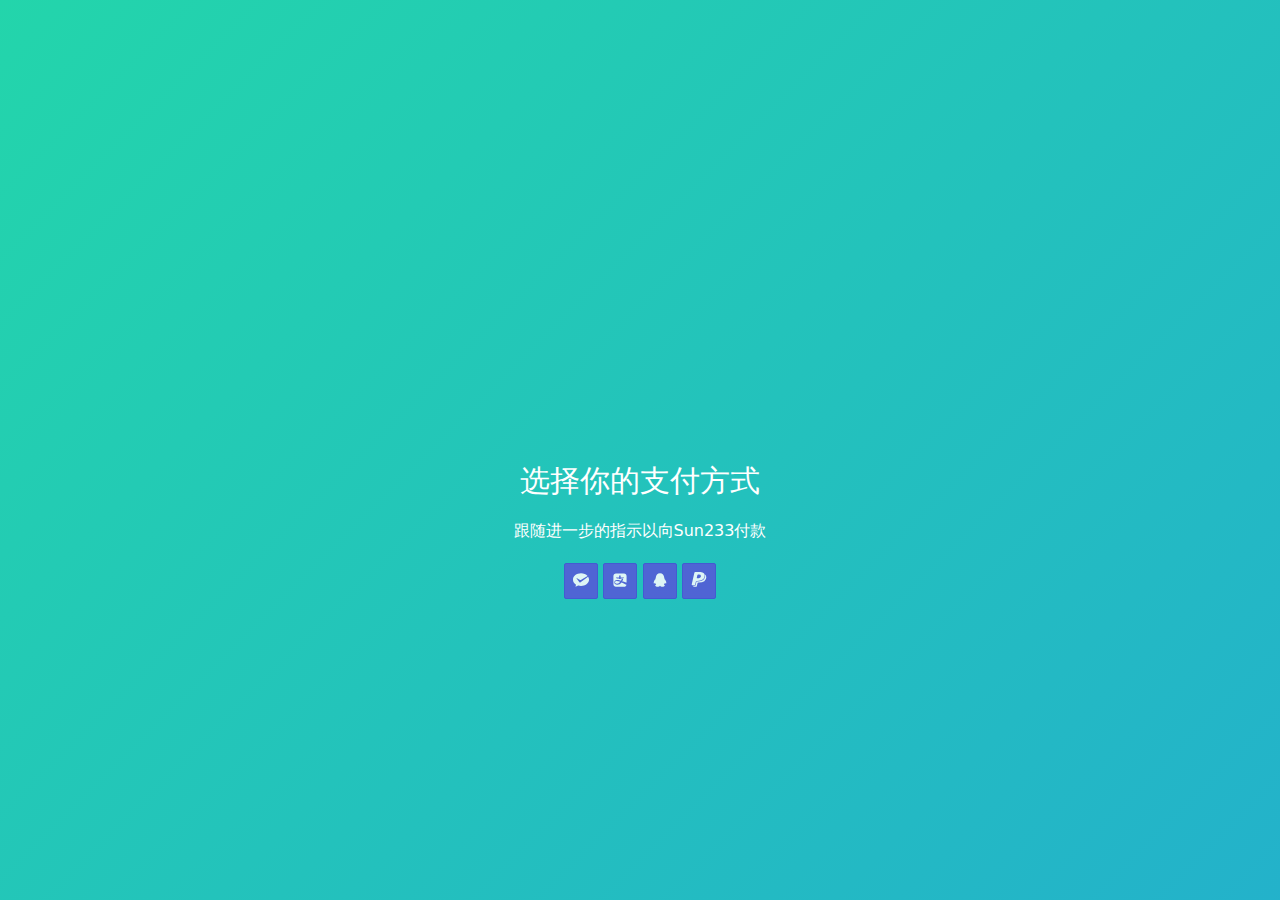
<file: index.html>
<!DOCTYPE html>
<html lang="zh">
<head>
<title>PAY ME.</title>
<meta charset="utf-8">
<meta name="author" content="Huangxin, LF112" />
<meta name="viewport" content="initial-scale=1.0, maximum-scale=1.0, user-scalable=no" />
<meta http-equiv="Content-Security-Policy" content="upgrade-insecure-requests">
<meta name="Keywords" content="Merger,open source,hxco,hifocus,merge qrcode,qrcode" />
<meta name="Description" content="Merger is the most simple way to merge your qrcode together." />
<link rel="shortcut icon" type="image/x-icon" href="http://cdn.reoe.ren/favicon.ico">



<link rel="stylesheet" href="style.min.css">
</head>
<body>
<script>
         // Config Part - Please follow the instruction.
         // Replace with your own qrcode (or paypal) links.
         // If you don't have a Paypal account, or don't want to use it here, comment out (or just delete) the `var paypal = "xxx" part` ↓.
 
         var wechat = "wxp://f2f0EjXMD_oPWqqcTDeZfwXkGdf3nt3OS2B5";
         var alipay = "https://qr.alipay.com/tsx13386pf04g4s8gxtao50";
         var tenpay = "https://i.qianbao.qq.com/wallet/sqrcode.htm?m=tenpay&f=wallet&a=1&ac=CAEQ0bnP_AIYheLl8wU%3D_xxx_sign&u=798219473&n=Mokke";
         var paypal = "http://u1sy.cn/";
 
         // Replace with your id and profile photo link ↓.
         var myname = "Sun233";
         var profile ="http://cdn.reoe.ren/QQ93034622.jpg";
 
         // Replace the title and subtitle if preferred (not required) ↓.
         var title = "选择你的支付方式";
         var subtitle = "跟随进一步的指示以向" + myname + "付款";
 
         // See if you would like to enable debug mode (as console.log). If debug mode is disabled, the console will be cleared.
         // To disable it, comment out (or just delete) the `var debugmode = "xxx" part` ↓.
         var debugmode = "true";
         // QQ Mobile wouldn't decode qrcode from `data:image`, so for qq mobile only speical qrcode that generate from qrcode api is required.
         var qrcodeapi = "https://www.zhihu.com/qrcode?url=";
         // var qrcodeapi = "https://chart.googleapis.com/chart?chs=500x500&cht=qr&chld=L|1&choe=UTF-8&chl="; // Inaccessible in China. Backup use only.

     </script>
<div class="main" id="h">
<i id="i"></i>
<h2 id="name"></h2>
<p id="description" style="font-weight: lighter"></p>

<div id="pending">
<p id="depends" class="middlebtn">
<a href="#showqrcode" class="btn btn-primary" onclick="openwechat()" id="toclick"><svg class="icon" aria-hidden="true"><use xlink:href="#icon-weixinzhifu"></use></svg></a>
<a href="#showqrcode" class="btn btn-primary" onclick="openalipay()"><svg class="icon" aria-hidden="true"><use xlink:href="#icon-iconfontrectangle390"></use></svg></a>
 <a href="#showqrcode" class="btn btn-primary" onclick="opentenpay()"><svg class="icon" aria-hidden="true"><use xlink:href="#icon-QQ"></use></svg></a>
<button class="btn btn-primary" id="paypalbtn" onclick="openbox()"><svg class="icon" aria-hidden="true"><use xlink:href="#icon-paypal"></use></svg></button>
</p>
</div>


<div class="modal" id="showqrcode">
<div class="modal-container" role="document">
<div class="modal-header" id="btncontainer">
<a href="#" class="btn btn-clear float-right" id="qrcodeclose" aria-label="Close"></a>
<div id="titleinfo" class="modal-title h5" style="text-align: center"></div>
</div>
<div class="modal-body">
<div class="content" id="qrcontainer">
<div id="currentqrcode" class="img smaller"></div> 
<img id="tenpayonly" class="img smaller"> 
</div>
</div>
</div>
</div>

 

<script src="font_974919_xgtacm93vxp.min.js"></script>


</body>
</html>
</file>
<file: style.min.css>
/**
 * Combined by jsDelivr.
 * Do NOT use SRI with dynamically generated files! More information: https://www.jsdelivr.com/using-sri-with-dynamic-files
 */
/*! Spectre.css v0.5.7 | MIT License | github.com/picturepan2/spectre */html{font-family:sans-serif;-webkit-text-size-adjust:100%;-ms-text-size-adjust:100%}body{margin:0}article,aside,footer,header,nav,section{display:block}h1{font-size:2em;margin:.67em 0}figcaption,figure,main{display:block}hr{box-sizing:content-box;height:0;overflow:visible}a{background-color:transparent;-webkit-text-decoration-skip:objects}a:active,a:hover{outline-width:0}address{font-style:normal}b,strong{font-weight:inherit}b,strong{font-weight:bolder}code,kbd,pre,samp{font-family:"SF Mono","Segoe UI Mono","Roboto Mono",Menlo,Courier,monospace;font-size:1em}dfn{font-style:italic}small{font-size:80%;font-weight:400}sub,sup{font-size:75%;line-height:0;position:relative;vertical-align:baseline}sub{bottom:-.25em}sup{top:-.5em}audio,video{display:inline-block}audio:not([controls]){display:none;height:0}img{border-style:none}svg:not(:root){overflow:hidden}button,input,optgroup,select,textarea{font-family:inherit;font-size:inherit;line-height:inherit;margin:0}button,input{overflow:visible}button,select{text-transform:none}[type=reset],[type=submit],button,html [type=button]{-webkit-appearance:button}[type=button]::-moz-focus-inner,[type=reset]::-moz-focus-inner,[type=submit]::-moz-focus-inner,button::-moz-focus-inner{border-style:none;padding:0}fieldset{border:0;margin:0;padding:0}legend{box-sizing:border-box;color:inherit;display:table;max-width:100%;padding:0;white-space:normal}progress{display:inline-block;vertical-align:baseline}textarea{overflow:auto}[type=checkbox],[type=radio]{box-sizing:border-box;padding:0}[type=number]::-webkit-inner-spin-button,[type=number]::-webkit-outer-spin-button{height:auto}[type=search]{-webkit-appearance:textfield;outline-offset:-2px}[type=search]::-webkit-search-cancel-button,[type=search]::-webkit-search-decoration{-webkit-appearance:none}::-webkit-file-upload-button{-webkit-appearance:button;font:inherit}details,menu{display:block}summary{display:list-item;outline:0}canvas{display:inline-block}template{display:none}[hidden]{display:none}*,::after,::before{box-sizing:inherit}html{box-sizing:border-box;font-size:20px;line-height:1.5;-webkit-tap-highlight-color:transparent}body{background:#fff;color:#3b4351;font-family:-apple-system,system-ui,BlinkMacSystemFont,"Segoe UI",Roboto,"Helvetica Neue",sans-serif;font-size:.8rem;overflow-x:hidden;text-rendering:optimizeLegibility}a{color:#5755d9;outline:0;text-decoration:none}a:focus{box-shadow:0 0 0 .1rem rgba(87,85,217,.2)}a.active,a:active,a:focus,a:hover{color:#302ecd;text-decoration:underline}a:visited{color:#807fe2}h1,h2,h3,h4,h5,h6{color:inherit;font-weight:500;line-height:1.2;margin-bottom:.5em;margin-top:0}.h1,.h2,.h3,.h4,.h5,.h6{font-weight:500}.h1,h1{font-size:2rem}.h2,h2{font-size:1.6rem}.h3,h3{font-size:1.4rem}.h4,h4{font-size:1.2rem}.h5,h5{font-size:1rem}.h6,h6{font-size:.8rem}p{margin:0 0 1.2rem}a,ins,u{-webkit-text-decoration-skip:ink edges;text-decoration-skip:ink edges}abbr[title]{border-bottom:.05rem dotted;cursor:help;text-decoration:none}kbd{background:#303742;border-radius:.1rem;color:#fff;font-size:.7rem;line-height:1.2;padding:.1rem .2rem}mark{background:#ffe9b3;border-bottom:.05rem solid #ffd367;border-radius:.1rem;color:#3b4351;padding:.05rem .1rem 0}blockquote{border-left:.1rem solid #dadee4;margin-left:0;padding:.4rem .8rem}blockquote p:last-child{margin-bottom:0}ol,ul{margin:.8rem 0 .8rem .8rem;padding:0}ol ol,ol ul,ul ol,ul ul{margin:.8rem 0 .8rem .8rem}ol li,ul li{margin-top:.4rem}ul{list-style:disc inside}ul ul{list-style-type:circle}ol{list-style:decimal inside}ol ol{list-style-type:lower-alpha}dl dt{font-weight:700}dl dd{margin:.4rem 0 .8rem 0}.lang-zh,.lang-zh-hans,html:lang(zh),html:lang(zh-Hans){font-family:-apple-system,system-ui,BlinkMacSystemFont,"Segoe UI",Roboto,"PingFang SC","Hiragino Sans GB","Microsoft YaHei","Helvetica Neue",sans-serif}.lang-zh-hant,html:lang(zh-Hant){font-family:-apple-system,system-ui,BlinkMacSystemFont,"Segoe UI",Roboto,"PingFang TC","Hiragino Sans CNS","Microsoft JhengHei","Helvetica Neue",sans-serif}.lang-ja,html:lang(ja){font-family:-apple-system,system-ui,BlinkMacSystemFont,"Segoe UI",Roboto,"Hiragino Sans","Hiragino Kaku Gothic Pro","Yu Gothic",YuGothic,Meiryo,"Helvetica Neue",sans-serif}.lang-ko,html:lang(ko){font-family:-apple-system,system-ui,BlinkMacSystemFont,"Segoe UI",Roboto,"Malgun Gothic","Helvetica Neue",sans-serif}.lang-cjk ins,.lang-cjk u,:lang(ja) ins,:lang(ja) u,:lang(zh) ins,:lang(zh) u{border-bottom:.05rem solid;text-decoration:none}.lang-cjk del+del,.lang-cjk del+s,.lang-cjk ins+ins,.lang-cjk ins+u,.lang-cjk s+del,.lang-cjk s+s,.lang-cjk u+ins,.lang-cjk u+u,:lang(ja) del+del,:lang(ja) del+s,:lang(ja) ins+ins,:lang(ja) ins+u,:lang(ja) s+del,:lang(ja) s+s,:lang(ja) u+ins,:lang(ja) u+u,:lang(zh) del+del,:lang(zh) del+s,:lang(zh) ins+ins,:lang(zh) ins+u,:lang(zh) s+del,:lang(zh) s+s,:lang(zh) u+ins,:lang(zh) u+u{margin-left:.125em}.table{border-collapse:collapse;border-spacing:0;text-align:left;width:100%}.table.table-striped tbody tr:nth-of-type(odd){background:#f7f8f9}.table tbody tr.active,.table.table-striped tbody tr.active{background:#eef0f3}.table.table-hover tbody tr:hover{background:#eef0f3}.table.table-scroll{display:block;overflow-x:auto;padding-bottom:.75rem;white-space:nowrap}.table td,.table th{border-bottom:.05rem solid #dadee4;padding:.6rem .4rem}.table th{border-bottom-width:.1rem}.btn{-webkit-appearance:none;-moz-appearance:none;appearance:none;background:#fff;border:.05rem solid #5755d9;border-radius:.1rem;color:#5755d9;cursor:pointer;display:inline-block;font-size:.8rem;height:1.8rem;line-height:1.2rem;outline:0;padding:.25rem .4rem;text-align:center;text-decoration:none;transition:background .2s,border .2s,box-shadow .2s,color .2s;-webkit-user-select:none;-moz-user-select:none;-ms-user-select:none;user-select:none;vertical-align:middle;white-space:nowrap}.btn:focus{box-shadow:0 0 0 .1rem rgba(87,85,217,.2)}.btn:focus,.btn:hover{background:#f1f1fc;border-color:#4b48d6;text-decoration:none}.btn.active,.btn:active{background:#4b48d6;border-color:#3634d2;color:#fff;text-decoration:none}.btn.active.loading::after,.btn:active.loading::after{border-bottom-color:#fff;border-left-color:#fff}.btn.disabled,.btn:disabled,.btn[disabled]{cursor:default;opacity:.5;pointer-events:none}.btn.btn-primary{background:#5755d9;border-color:#4b48d6;color:#fff}.btn.btn-primary:focus,.btn.btn-primary:hover{background:#4240d4;border-color:#3634d2;color:#fff}.btn.btn-primary.active,.btn.btn-primary:active{background:#3a38d2;border-color:#302ecd;color:#fff}.btn.btn-primary.loading::after{border-bottom-color:#fff;border-left-color:#fff}.btn.btn-success{background:#32b643;border-color:#2faa3f;color:#fff}.btn.btn-success:focus{box-shadow:0 0 0 .1rem rgba(50,182,67,.2)}.btn.btn-success:focus,.btn.btn-success:hover{background:#30ae40;border-color:#2da23c;color:#fff}.btn.btn-success.active,.btn.btn-success:active{background:#2a9a39;border-color:#278e34;color:#fff}.btn.btn-success.loading::after{border-bottom-color:#fff;border-left-color:#fff}.btn.btn-error{background:#e85600;border-color:#d95000;color:#fff}.btn.btn-error:focus{box-shadow:0 0 0 .1rem rgba(232,86,0,.2)}.btn.btn-error:focus,.btn.btn-error:hover{background:#de5200;border-color:#cf4d00;color:#fff}.btn.btn-error.active,.btn.btn-error:active{background:#c44900;border-color:#b54300;color:#fff}.btn.btn-error.loading::after{border-bottom-color:#fff;border-left-color:#fff}.btn.btn-link{background:0 0;border-color:transparent;color:#5755d9}.btn.btn-link.active,.btn.btn-link:active,.btn.btn-link:focus,.btn.btn-link:hover{color:#302ecd}.btn.btn-sm{font-size:.7rem;height:1.4rem;padding:.05rem .3rem}.btn.btn-lg{font-size:.9rem;height:2rem;padding:.35rem .6rem}.btn.btn-block{display:block;width:100%}.btn.btn-action{padding-left:0;padding-right:0;width:1.8rem}.btn.btn-action.btn-sm{width:1.4rem}.btn.btn-action.btn-lg{width:2rem}.btn.btn-clear{background:0 0;border:0;color:currentColor;height:1rem;line-height:.8rem;margin-left:.2rem;margin-right:-2px;opacity:1;padding:.1rem;text-decoration:none;width:1rem}.btn.btn-clear:focus,.btn.btn-clear:hover{background:rgba(247,248,249,.5);opacity:.95}.btn.btn-clear::before{content:"\2715"}.btn-group{display:inline-flex;display:-ms-inline-flexbox;-ms-flex-wrap:wrap;flex-wrap:wrap}.btn-group .btn{-ms-flex:1 0 auto;flex:1 0 auto}.btn-group .btn:first-child:not(:last-child){border-bottom-right-radius:0;border-top-right-radius:0}.btn-group .btn:not(:first-child):not(:last-child){border-radius:0;margin-left:-.05rem}.btn-group .btn:last-child:not(:first-child){border-bottom-left-radius:0;border-top-left-radius:0;margin-left:-.05rem}.btn-group .btn.active,.btn-group .btn:active,.btn-group .btn:focus,.btn-group .btn:hover{z-index:1}.btn-group.btn-group-block{display:flex;display:-ms-flexbox}.btn-group.btn-group-block .btn{-ms-flex:1 0 0;flex:1 0 0}.form-group:not(:last-child){margin-bottom:.4rem}fieldset{margin-bottom:.8rem}legend{font-size:.9rem;font-weight:500;margin-bottom:.8rem}.form-label{display:block;line-height:1.2rem;padding:.3rem 0}.form-label.label-sm{font-size:.7rem;padding:.1rem 0}.form-label.label-lg{font-size:.9rem;padding:.4rem 0}.form-input{-webkit-appearance:none;-moz-appearance:none;appearance:none;background:#fff;background-image:none;border:.05rem solid #bcc3ce;border-radius:.1rem;color:#3b4351;display:block;font-size:.8rem;height:1.8rem;line-height:1.2rem;max-width:100%;outline:0;padding:.25rem .4rem;position:relative;transition:background .2s,border .2s,box-shadow .2s,color .2s;width:100%}.form-input:focus{border-color:#5755d9;box-shadow:0 0 0 .1rem rgba(87,85,217,.2)}.form-input::-webkit-input-placeholder{color:#bcc3ce}.form-input:-ms-input-placeholder{color:#bcc3ce}.form-input::-ms-input-placeholder{color:#bcc3ce}.form-input::placeholder{color:#bcc3ce}.form-input.input-sm{font-size:.7rem;height:1.4rem;padding:.05rem .3rem}.form-input.input-lg{font-size:.9rem;height:2rem;padding:.35rem .6rem}.form-input.input-inline{display:inline-block;vertical-align:middle;width:auto}.form-input[type=file]{height:auto}textarea.form-input,textarea.form-input.input-lg,textarea.form-input.input-sm{height:auto}.form-input-hint{color:#bcc3ce;font-size:.7rem;margin-top:.2rem}.has-success .form-input-hint,.is-success+.form-input-hint{color:#32b643}.has-error .form-input-hint,.is-error+.form-input-hint{color:#e85600}.form-select{-webkit-appearance:none;-moz-appearance:none;appearance:none;background:#fff;border:.05rem solid #bcc3ce;border-radius:.1rem;color:inherit;font-size:.8rem;height:1.8rem;line-height:1.2rem;outline:0;padding:.25rem .4rem;vertical-align:middle;width:100%}.form-select:focus{border-color:#5755d9;box-shadow:0 0 0 .1rem rgba(87,85,217,.2)}.form-select::-ms-expand{display:none}.form-select.select-sm{font-size:.7rem;height:1.4rem;padding:.05rem 1.1rem .05rem .3rem}.form-select.select-lg{font-size:.9rem;height:2rem;padding:.35rem 1.4rem .35rem .6rem}.form-select[multiple],.form-select[size]{height:auto;padding:.25rem .4rem}.form-select[multiple] option,.form-select[size] option{padding:.1rem .2rem}.form-select:not([multiple]):not([size]){background:#fff url("data:image/svg+xml;charset=utf8,%3Csvg%20xmlns='http://www.w3.org/2000/svg'%20viewBox='0%200%204%205'%3E%3Cpath%20fill='%23667189'%20d='M2%200L0%202h4zm0%205L0%203h4z'/%3E%3C/svg%3E") no-repeat right .35rem center/.4rem .5rem;padding-right:1.2rem}.has-icon-left,.has-icon-right{position:relative}.has-icon-left .form-icon,.has-icon-right .form-icon{height:.8rem;margin:0 .25rem;position:absolute;top:50%;transform:translateY(-50%);width:.8rem;z-index:2}.has-icon-left .form-icon{left:.05rem}.has-icon-left .form-input{padding-left:1.3rem}.has-icon-right .form-icon{right:.05rem}.has-icon-right .form-input{padding-right:1.3rem}.form-checkbox,.form-radio,.form-switch{display:block;line-height:1.2rem;margin:.2rem 0;min-height:1.2rem;padding:.1rem .4rem .1rem 1.2rem;position:relative}.form-checkbox input,.form-radio input,.form-switch input{clip:rect(0,0,0,0);height:1px;margin:-1px;overflow:hidden;position:absolute;width:1px}.form-checkbox input:focus+.form-icon,.form-radio input:focus+.form-icon,.form-switch input:focus+.form-icon{border-color:#5755d9;box-shadow:0 0 0 .1rem rgba(87,85,217,.2)}.form-checkbox input:checked+.form-icon,.form-radio input:checked+.form-icon,.form-switch input:checked+.form-icon{background:#5755d9;border-color:#5755d9}.form-checkbox .form-icon,.form-radio .form-icon,.form-switch .form-icon{border:.05rem solid #bcc3ce;cursor:pointer;display:inline-block;position:absolute;transition:background .2s,border .2s,box-shadow .2s,color .2s}.form-checkbox.input-sm,.form-radio.input-sm,.form-switch.input-sm{font-size:.7rem;margin:0}.form-checkbox.input-lg,.form-radio.input-lg,.form-switch.input-lg{font-size:.9rem;margin:.3rem 0}.form-checkbox .form-icon,.form-radio .form-icon{background:#fff;height:.8rem;left:0;top:.3rem;width:.8rem}.form-checkbox input:active+.form-icon,.form-radio input:active+.form-icon{background:#eef0f3}.form-checkbox .form-icon{border-radius:.1rem}.form-checkbox input:checked+.form-icon::before{background-clip:padding-box;border:.1rem solid #fff;border-left-width:0;border-top-width:0;content:"";height:9px;left:50%;margin-left:-3px;margin-top:-6px;position:absolute;top:50%;transform:rotate(45deg);width:6px}.form-checkbox input:indeterminate+.form-icon{background:#5755d9;border-color:#5755d9}.form-checkbox input:indeterminate+.form-icon::before{background:#fff;content:"";height:2px;left:50%;margin-left:-5px;margin-top:-1px;position:absolute;top:50%;width:10px}.form-radio .form-icon{border-radius:50%}.form-radio input:checked+.form-icon::before{background:#fff;border-radius:50%;content:"";height:6px;left:50%;position:absolute;top:50%;transform:translate(-50%,-50%);width:6px}.form-switch{padding-left:2rem}.form-switch .form-icon{background:#bcc3ce;background-clip:padding-box;border-radius:.45rem;height:.9rem;left:0;top:.25rem;width:1.6rem}.form-switch .form-icon::before{background:#fff;border-radius:50%;content:"";display:block;height:.8rem;left:0;position:absolute;top:0;transition:background .2s,border .2s,box-shadow .2s,color .2s,left .2s;width:.8rem}.form-switch input:checked+.form-icon::before{left:14px}.form-switch input:active+.form-icon::before{background:#f7f8f9}.input-group{display:flex;display:-ms-flexbox}.input-group .input-group-addon{background:#f7f8f9;border:.05rem solid #bcc3ce;border-radius:.1rem;line-height:1.2rem;padding:.25rem .4rem;white-space:nowrap}.input-group .input-group-addon.addon-sm{font-size:.7rem;padding:.05rem .3rem}.input-group .input-group-addon.addon-lg{font-size:.9rem;padding:.35rem .6rem}.input-group .form-input,.input-group .form-select{-ms-flex:1 1 auto;flex:1 1 auto;width:1%}.input-group .input-group-btn{z-index:1}.input-group .form-input:first-child:not(:last-child),.input-group .form-select:first-child:not(:last-child),.input-group .input-group-addon:first-child:not(:last-child),.input-group .input-group-btn:first-child:not(:last-child){border-bottom-right-radius:0;border-top-right-radius:0}.input-group .form-input:not(:first-child):not(:last-child),.input-group .form-select:not(:first-child):not(:last-child),.input-group .input-group-addon:not(:first-child):not(:last-child),.input-group .input-group-btn:not(:first-child):not(:last-child){border-radius:0;margin-left:-.05rem}.input-group .form-input:last-child:not(:first-child),.input-group .form-select:last-child:not(:first-child),.input-group .input-group-addon:last-child:not(:first-child),.input-group .input-group-btn:last-child:not(:first-child){border-bottom-left-radius:0;border-top-left-radius:0;margin-left:-.05rem}.input-group .form-input:focus,.input-group .form-select:focus,.input-group .input-group-addon:focus,.input-group .input-group-btn:focus{z-index:2}.input-group .form-select{width:auto}.input-group.input-inline{display:inline-flex;display:-ms-inline-flexbox}.form-input.is-success,.form-select.is-success,.has-success .form-input,.has-success .form-select{background:#f9fdfa;border-color:#32b643}.form-input.is-success:focus,.form-select.is-success:focus,.has-success .form-input:focus,.has-success .form-select:focus{box-shadow:0 0 0 .1rem rgba(50,182,67,.2)}.form-input.is-error,.form-select.is-error,.has-error .form-input,.has-error .form-select{background:#fffaf7;border-color:#e85600}.form-input.is-error:focus,.form-select.is-error:focus,.has-error .form-input:focus,.has-error .form-select:focus{box-shadow:0 0 0 .1rem rgba(232,86,0,.2)}.form-checkbox.is-error .form-icon,.form-radio.is-error .form-icon,.form-switch.is-error .form-icon,.has-error .form-checkbox .form-icon,.has-error .form-radio .form-icon,.has-error .form-switch .form-icon{border-color:#e85600}.form-checkbox.is-error input:checked+.form-icon,.form-radio.is-error input:checked+.form-icon,.form-switch.is-error input:checked+.form-icon,.has-error .form-checkbox input:checked+.form-icon,.has-error .form-radio input:checked+.form-icon,.has-error .form-switch input:checked+.form-icon{background:#e85600;border-color:#e85600}.form-checkbox.is-error input:focus+.form-icon,.form-radio.is-error input:focus+.form-icon,.form-switch.is-error input:focus+.form-icon,.has-error .form-checkbox input:focus+.form-icon,.has-error .form-radio input:focus+.form-icon,.has-error .form-switch input:focus+.form-icon{border-color:#e85600;box-shadow:0 0 0 .1rem rgba(232,86,0,.2)}.form-checkbox.is-error input:indeterminate+.form-icon,.has-error .form-checkbox input:indeterminate+.form-icon{background:#e85600;border-color:#e85600}.form-input:not(:placeholder-shown):invalid{border-color:#e85600}.form-input:not(:placeholder-shown):invalid:focus{background:#fffaf7;box-shadow:0 0 0 .1rem rgba(232,86,0,.2)}.form-input:not(:placeholder-shown):invalid+.form-input-hint{color:#e85600}.form-input.disabled,.form-input:disabled,.form-select.disabled,.form-select:disabled{background-color:#eef0f3;cursor:not-allowed;opacity:.5}.form-input[readonly]{background-color:#f7f8f9}input.disabled+.form-icon,input:disabled+.form-icon{background:#eef0f3;cursor:not-allowed;opacity:.5}.form-switch input.disabled+.form-icon::before,.form-switch input:disabled+.form-icon::before{background:#fff}.form-horizontal{padding:.4rem 0}.form-horizontal .form-group{display:flex;display:-ms-flexbox;-ms-flex-wrap:wrap;flex-wrap:wrap}.form-inline{display:inline-block}.label{background:#eef0f3;border-radius:.1rem;color:#455060;display:inline-block;line-height:1.2;padding:.1rem .2rem}.label.label-rounded{border-radius:5rem;padding-left:.4rem;padding-right:.4rem}.label.label-primary{background:#5755d9;color:#fff}.label.label-secondary{background:#f1f1fc;color:#5755d9}.label.label-success{background:#32b643;color:#fff}.label.label-warning{background:#ffb700;color:#fff}.label.label-error{background:#e85600;color:#fff}code{background:#fcf2f2;border-radius:.1rem;color:#d73e48;font-size:85%;line-height:1.2;padding:.1rem .2rem}.code{border-radius:.1rem;color:#3b4351;position:relative}.code::before{color:#bcc3ce;content:attr(data-lang);font-size:.7rem;position:absolute;right:.4rem;top:.1rem}.code code{background:#f7f8f9;color:inherit;display:block;line-height:1.5;overflow-x:auto;padding:1rem;width:100%}.img-responsive{display:block;height:auto;max-width:100%}.img-fit-cover{object-fit:cover}.img-fit-contain{object-fit:contain}.video-responsive{display:block;overflow:hidden;padding:0;position:relative;width:100%}.video-responsive::before{content:"";display:block;padding-bottom:56.25%}.video-responsive embed,.video-responsive iframe,.video-responsive object{border:0;bottom:0;height:100%;left:0;position:absolute;right:0;top:0;width:100%}video.video-responsive{height:auto;max-width:100%}video.video-responsive::before{content:none}.video-responsive-4-3::before{padding-bottom:75%}.video-responsive-1-1::before{padding-bottom:100%}.figure{margin:0 0 .4rem 0}.figure .figure-caption{color:#66758c;margin-top:.4rem}.container{margin-left:auto;margin-right:auto;padding-left:.4rem;padding-right:.4rem;width:100%}.container.grid-xl{max-width:1296px}.container.grid-lg{max-width:976px}.container.grid-md{max-width:856px}.container.grid-sm{max-width:616px}.container.grid-xs{max-width:496px}.show-lg,.show-md,.show-sm,.show-xl,.show-xs{display:none!important}.columns{display:flex;display:-ms-flexbox;-ms-flex-wrap:wrap;flex-wrap:wrap;margin-left:-.4rem;margin-right:-.4rem}.columns.col-gapless{margin-left:0;margin-right:0}.columns.col-gapless>.column{padding-left:0;padding-right:0}.columns.col-oneline{-ms-flex-wrap:nowrap;flex-wrap:nowrap;overflow-x:auto}.column{-ms-flex:1;flex:1;max-width:100%;padding-left:.4rem;padding-right:.4rem}.column.col-1,.column.col-10,.column.col-11,.column.col-12,.column.col-2,.column.col-3,.column.col-4,.column.col-5,.column.col-6,.column.col-7,.column.col-8,.column.col-9{-ms-flex:none;flex:none}.col-12{width:100%}.col-11{width:91.66666667%}.col-10{width:83.33333333%}.col-9{width:75%}.col-8{width:66.66666667%}.col-7{width:58.33333333%}.col-6{width:50%}.col-5{width:41.66666667%}.col-4{width:33.33333333%}.col-3{width:25%}.col-2{width:16.66666667%}.col-1{width:8.33333333%}.col-auto{-ms-flex:0 0 auto;flex:0 0 auto;max-width:none;width:auto}.col-mx-auto{margin-left:auto;margin-right:auto}.col-ml-auto{margin-left:auto}.col-mr-auto{margin-right:auto}@media (max-width:1280px){.col-xl-1,.col-xl-10,.col-xl-11,.col-xl-12,.col-xl-2,.col-xl-3,.col-xl-4,.col-xl-5,.col-xl-6,.col-xl-7,.col-xl-8,.col-xl-9{-ms-flex:none;flex:none}.col-xl-12{width:100%}.col-xl-11{width:91.66666667%}.col-xl-10{width:83.33333333%}.col-xl-9{width:75%}.col-xl-8{width:66.66666667%}.col-xl-7{width:58.33333333%}.col-xl-6{width:50%}.col-xl-5{width:41.66666667%}.col-xl-4{width:33.33333333%}.col-xl-3{width:25%}.col-xl-2{width:16.66666667%}.col-xl-1{width:8.33333333%}.hide-xl{display:none!important}.show-xl{display:block!important}}@media (max-width:960px){.col-lg-1,.col-lg-10,.col-lg-11,.col-lg-12,.col-lg-2,.col-lg-3,.col-lg-4,.col-lg-5,.col-lg-6,.col-lg-7,.col-lg-8,.col-lg-9{-ms-flex:none;flex:none}.col-lg-12{width:100%}.col-lg-11{width:91.66666667%}.col-lg-10{width:83.33333333%}.col-lg-9{width:75%}.col-lg-8{width:66.66666667%}.col-lg-7{width:58.33333333%}.col-lg-6{width:50%}.col-lg-5{width:41.66666667%}.col-lg-4{width:33.33333333%}.col-lg-3{width:25%}.col-lg-2{width:16.66666667%}.col-lg-1{width:8.33333333%}.hide-lg{display:none!important}.show-lg{display:block!important}}@media (max-width:840px){.col-md-1,.col-md-10,.col-md-11,.col-md-12,.col-md-2,.col-md-3,.col-md-4,.col-md-5,.col-md-6,.col-md-7,.col-md-8,.col-md-9{-ms-flex:none;flex:none}.col-md-12{width:100%}.col-md-11{width:91.66666667%}.col-md-10{width:83.33333333%}.col-md-9{width:75%}.col-md-8{width:66.66666667%}.col-md-7{width:58.33333333%}.col-md-6{width:50%}.col-md-5{width:41.66666667%}.col-md-4{width:33.33333333%}.col-md-3{width:25%}.col-md-2{width:16.66666667%}.col-md-1{width:8.33333333%}.hide-md{display:none!important}.show-md{display:block!important}}@media (max-width:600px){.col-sm-1,.col-sm-10,.col-sm-11,.col-sm-12,.col-sm-2,.col-sm-3,.col-sm-4,.col-sm-5,.col-sm-6,.col-sm-7,.col-sm-8,.col-sm-9{-ms-flex:none;flex:none}.col-sm-12{width:100%}.col-sm-11{width:91.66666667%}.col-sm-10{width:83.33333333%}.col-sm-9{width:75%}.col-sm-8{width:66.66666667%}.col-sm-7{width:58.33333333%}.col-sm-6{width:50%}.col-sm-5{width:41.66666667%}.col-sm-4{width:33.33333333%}.col-sm-3{width:25%}.col-sm-2{width:16.66666667%}.col-sm-1{width:8.33333333%}.hide-sm{display:none!important}.show-sm{display:block!important}}@media (max-width:480px){.col-xs-1,.col-xs-10,.col-xs-11,.col-xs-12,.col-xs-2,.col-xs-3,.col-xs-4,.col-xs-5,.col-xs-6,.col-xs-7,.col-xs-8,.col-xs-9{-ms-flex:none;flex:none}.col-xs-12{width:100%}.col-xs-11{width:91.66666667%}.col-xs-10{width:83.33333333%}.col-xs-9{width:75%}.col-xs-8{width:66.66666667%}.col-xs-7{width:58.33333333%}.col-xs-6{width:50%}.col-xs-5{width:41.66666667%}.col-xs-4{width:33.33333333%}.col-xs-3{width:25%}.col-xs-2{width:16.66666667%}.col-xs-1{width:8.33333333%}.hide-xs{display:none!important}.show-xs{display:block!important}}.hero{display:flex;display:-ms-flexbox;-ms-flex-direction:column;flex-direction:column;-ms-flex-pack:justify;justify-content:space-between;padding-bottom:4rem;padding-top:4rem}.hero.hero-sm{padding-bottom:2rem;padding-top:2rem}.hero.hero-lg{padding-bottom:8rem;padding-top:8rem}.hero .hero-body{padding:.4rem}.navbar{align-items:stretch;display:flex;display:-ms-flexbox;-ms-flex-align:stretch;-ms-flex-pack:justify;-ms-flex-wrap:wrap;flex-wrap:wrap;justify-content:space-between}.navbar .navbar-section{align-items:center;display:flex;display:-ms-flexbox;-ms-flex:1 0 0;flex:1 0 0;-ms-flex-align:center}.navbar .navbar-section:not(:first-child):last-child{-ms-flex-pack:end;justify-content:flex-end}.navbar .navbar-center{align-items:center;display:flex;display:-ms-flexbox;-ms-flex:0 0 auto;flex:0 0 auto;-ms-flex-align:center}.navbar .navbar-brand{font-size:.9rem;text-decoration:none}.accordion input:checked~.accordion-header .icon,.accordion[open] .accordion-header .icon{transform:rotate(90deg)}.accordion input:checked~.accordion-body,.accordion[open] .accordion-body{max-height:50rem}.accordion .accordion-header{display:block;padding:.2rem .4rem}.accordion .accordion-header .icon{transition:transform .25s}.accordion .accordion-body{margin-bottom:.4rem;max-height:0;overflow:hidden;transition:max-height .25s}summary.accordion-header::-webkit-details-marker{display:none}.avatar{background:#5755d9;border-radius:50%;color:rgba(255,255,255,.85);display:inline-block;font-size:.8rem;font-weight:300;height:1.6rem;line-height:1.25;margin:0;position:relative;vertical-align:middle;width:1.6rem}.avatar.avatar-xs{font-size:.4rem;height:.8rem;width:.8rem}.avatar.avatar-sm{font-size:.6rem;height:1.2rem;width:1.2rem}.avatar.avatar-lg{font-size:1.2rem;height:2.4rem;width:2.4rem}.avatar.avatar-xl{font-size:1.6rem;height:3.2rem;width:3.2rem}.avatar img{border-radius:50%;height:100%;position:relative;width:100%;z-index:1}.avatar .avatar-icon,.avatar .avatar-presence{background:#fff;bottom:14.64%;height:50%;padding:.1rem;position:absolute;right:14.64%;transform:translate(50%,50%);width:50%;z-index:2}.avatar .avatar-presence{background:#bcc3ce;border-radius:50%;box-shadow:0 0 0 .1rem #fff;height:.5em;width:.5em}.avatar .avatar-presence.online{background:#32b643}.avatar .avatar-presence.busy{background:#e85600}.avatar .avatar-presence.away{background:#ffb700}.avatar[data-initial]::before{color:currentColor;content:attr(data-initial);left:50%;position:absolute;top:50%;transform:translate(-50%,-50%);z-index:1}.badge{position:relative;white-space:nowrap}.badge:not([data-badge])::after,.badge[data-badge]::after{background:#5755d9;background-clip:padding-box;border-radius:.5rem;box-shadow:0 0 0 .1rem #fff;color:#fff;content:attr(data-badge);display:inline-block;transform:translate(-.05rem,-.5rem)}.badge[data-badge]::after{font-size:.7rem;height:.9rem;line-height:1;min-width:.9rem;padding:.1rem .2rem;text-align:center;white-space:nowrap}.badge:not([data-badge])::after,.badge[data-badge=""]::after{height:6px;min-width:6px;padding:0;width:6px}.badge.btn::after{position:absolute;right:0;top:0;transform:translate(50%,-50%)}.badge.avatar::after{position:absolute;right:14.64%;top:14.64%;transform:translate(50%,-50%);z-index:100}.breadcrumb{list-style:none;margin:.2rem 0;padding:.2rem 0}.breadcrumb .breadcrumb-item{color:#66758c;display:inline-block;margin:0;padding:.2rem 0}.breadcrumb .breadcrumb-item:not(:last-child){margin-right:.2rem}.breadcrumb .breadcrumb-item:not(:last-child) a{color:#66758c}.breadcrumb .breadcrumb-item:not(:first-child)::before{color:#66758c;content:"/";padding-right:.4rem}.bar{background:#eef0f3;border-radius:.1rem;display:flex;display:-ms-flexbox;-ms-flex-wrap:nowrap;flex-wrap:nowrap;height:.8rem;width:100%}.bar.bar-sm{height:.2rem}.bar .bar-item{background:#5755d9;color:#fff;display:block;-ms-flex-negative:0;flex-shrink:0;font-size:.7rem;height:100%;line-height:.8rem;position:relative;text-align:center;width:0}.bar .bar-item:first-child{border-bottom-left-radius:.1rem;border-top-left-radius:.1rem}.bar .bar-item:last-child{border-bottom-right-radius:.1rem;border-top-right-radius:.1rem;-ms-flex-negative:1;flex-shrink:1}.bar-slider{height:.1rem;margin:.4rem 0;position:relative}.bar-slider .bar-item{left:0;padding:0;position:absolute}.bar-slider .bar-item:not(:last-child):first-child{background:#eef0f3;z-index:1}.bar-slider .bar-slider-btn{background:#5755d9;border:0;border-radius:50%;height:.6rem;padding:0;position:absolute;right:0;top:50%;transform:translate(50%,-50%);width:.6rem}.bar-slider .bar-slider-btn:active{box-shadow:0 0 0 .1rem #5755d9}.card{background:#fff;border:.05rem solid #dadee4;border-radius:.1rem;display:flex;display:-ms-flexbox;-ms-flex-direction:column;flex-direction:column}.card .card-body,.card .card-footer,.card .card-header{padding:.8rem;padding-bottom:0}.card .card-body:last-child,.card .card-footer:last-child,.card .card-header:last-child{padding-bottom:.8rem}.card .card-body{-ms-flex:1 1 auto;flex:1 1 auto}.card .card-image{padding-top:.8rem}.card .card-image:first-child{padding-top:0}.card .card-image:first-child img{border-top-left-radius:.1rem;border-top-right-radius:.1rem}.card .card-image:last-child img{border-bottom-left-radius:.1rem;border-bottom-right-radius:.1rem}.chip{align-items:center;background:#eef0f3;border-radius:5rem;display:inline-flex;display:-ms-inline-flexbox;-ms-flex-align:center;font-size:90%;height:1.2rem;line-height:.8rem;margin:.1rem;max-width:320px;overflow:hidden;padding:.2rem .4rem;text-decoration:none;text-overflow:ellipsis;vertical-align:middle;white-space:nowrap}.chip.active{background:#5755d9;color:#fff}.chip .avatar{margin-left:-.4rem;margin-right:.2rem}.chip .btn-clear{border-radius:50%;transform:scale(.75)}.dropdown{display:inline-block;position:relative}.dropdown .menu{animation:slide-down .15s ease 1;display:none;left:0;max-height:50vh;overflow-y:auto;position:absolute;top:100%}.dropdown.dropdown-right .menu{left:auto;right:0}.dropdown .dropdown-toggle:focus+.menu,.dropdown .menu:hover,.dropdown.active .menu{display:block}.dropdown .btn-group .dropdown-toggle:nth-last-child(2){border-bottom-right-radius:.1rem;border-top-right-radius:.1rem}.empty{background:#f7f8f9;border-radius:.1rem;color:#66758c;padding:3.2rem 1.6rem;text-align:center}.empty .empty-icon{margin-bottom:.8rem}.empty .empty-subtitle,.empty .empty-title{margin:.4rem auto}.empty .empty-action{margin-top:.8rem}.menu{background:#fff;border-radius:.1rem;box-shadow:0 .05rem .2rem rgba(48,55,66,.3);list-style:none;margin:0;min-width:180px;padding:.4rem;transform:translateY(.2rem);z-index:300}.menu.menu-nav{background:0 0;box-shadow:none}.menu .menu-item{margin-top:0;padding:0 .4rem;text-decoration:none;-webkit-user-select:none;-moz-user-select:none;-ms-user-select:none;user-select:none}.menu .menu-item>a{border-radius:.1rem;color:inherit;display:block;margin:0 -.4rem;padding:.2rem .4rem;text-decoration:none}.menu .menu-item>a:focus,.menu .menu-item>a:hover{background:#f1f1fc;color:#5755d9}.menu .menu-item>a.active,.menu .menu-item>a:active{background:#f1f1fc;color:#5755d9}.menu .menu-item .form-checkbox,.menu .menu-item .form-radio,.menu .menu-item .form-switch{margin:.1rem 0}.menu .menu-item+.menu-item{margin-top:.2rem}.menu .menu-badge{float:right;padding:.2rem 0}.menu .menu-badge .btn{margin-top:-.1rem}.modal{align-items:center;bottom:0;display:none;-ms-flex-align:center;-ms-flex-pack:center;justify-content:center;left:0;opacity:0;overflow:hidden;padding:.4rem;position:fixed;right:0;top:0}.modal.active,.modal:target{display:flex;display:-ms-flexbox;opacity:1;z-index:400}.modal.active .modal-overlay,.modal:target .modal-overlay{background:rgba(247,248,249,.75);bottom:0;cursor:default;display:block;left:0;position:absolute;right:0;top:0}.modal.active .modal-container,.modal:target .modal-container{animation:slide-down .2s ease 1;z-index:1}.modal.modal-sm .modal-container{max-width:320px;padding:0 .4rem}.modal.modal-lg .modal-overlay{background:#fff}.modal.modal-lg .modal-container{box-shadow:none;max-width:960px}.modal-container{background:#fff;border-radius:.1rem;box-shadow:0 .2rem .5rem rgba(48,55,66,.3);display:flex;display:-ms-flexbox;-ms-flex-direction:column;flex-direction:column;max-height:75vh;max-width:640px;padding:0 .8rem;width:100%}.modal-container.modal-fullheight{max-height:100vh}.modal-container .modal-header{color:#303742;padding:.8rem}.modal-container .modal-body{overflow-y:auto;padding:.8rem;position:relative}.modal-container .modal-footer{padding:.8rem;text-align:right}.nav{display:flex;display:-ms-flexbox;-ms-flex-direction:column;flex-direction:column;list-style:none;margin:.2rem 0}.nav .nav-item a{color:#66758c;padding:.2rem .4rem;text-decoration:none}.nav .nav-item a:focus,.nav .nav-item a:hover{color:#5755d9}.nav .nav-item.active>a{color:#505c6e;font-weight:700}.nav .nav-item.active>a:focus,.nav .nav-item.active>a:hover{color:#5755d9}.nav .nav{margin-bottom:.4rem;margin-left:.8rem}.pagination{display:flex;display:-ms-flexbox;list-style:none;margin:.2rem 0;padding:.2rem 0}.pagination .page-item{margin:.2rem .05rem}.pagination .page-item span{display:inline-block;padding:.2rem .2rem}.pagination .page-item a{border-radius:.1rem;display:inline-block;padding:.2rem .4rem;text-decoration:none}.pagination .page-item a:focus,.pagination .page-item a:hover{color:#5755d9}.pagination .page-item.disabled a{cursor:default;opacity:.5;pointer-events:none}.pagination .page-item.active a{background:#5755d9;color:#fff}.pagination .page-item.page-next,.pagination .page-item.page-prev{-ms-flex:1 0 50%;flex:1 0 50%}.pagination .page-item.page-next{text-align:right}.pagination .page-item .page-item-title{margin:0}.pagination .page-item .page-item-subtitle{margin:0;opacity:.5}.panel{border:.05rem solid #dadee4;border-radius:.1rem;display:flex;display:-ms-flexbox;-ms-flex-direction:column;flex-direction:column}.panel .panel-footer,.panel .panel-header{-ms-flex:0 0 auto;flex:0 0 auto;padding:.8rem}.panel .panel-nav{-ms-flex:0 0 auto;flex:0 0 auto}.panel .panel-body{-ms-flex:1 1 auto;flex:1 1 auto;overflow-y:auto;padding:0 .8rem}.popover{display:inline-block;position:relative}.popover .popover-container{left:50%;opacity:0;padding:.4rem;position:absolute;top:0;transform:translate(-50%,-50%) scale(0);transition:transform .2s;width:320px;z-index:300}.popover :focus+.popover-container,.popover:hover .popover-container{display:block;opacity:1;transform:translate(-50%,-100%) scale(1)}.popover.popover-right .popover-container{left:100%;top:50%}.popover.popover-right :focus+.popover-container,.popover.popover-right:hover .popover-container{transform:translate(0,-50%) scale(1)}.popover.popover-bottom .popover-container{left:50%;top:100%}.popover.popover-bottom :focus+.popover-container,.popover.popover-bottom:hover .popover-container{transform:translate(-50%,0) scale(1)}.popover.popover-left .popover-container{left:0;top:50%}.popover.popover-left :focus+.popover-container,.popover.popover-left:hover .popover-container{transform:translate(-100%,-50%) scale(1)}.popover .card{border:0;box-shadow:0 .2rem .5rem rgba(48,55,66,.3)}.step{display:flex;display:-ms-flexbox;-ms-flex-wrap:nowrap;flex-wrap:nowrap;list-style:none;margin:.2rem 0;width:100%}.step .step-item{-ms-flex:1 1 0;flex:1 1 0;margin-top:0;min-height:1rem;position:relative;text-align:center}.step .step-item:not(:first-child)::before{background:#5755d9;content:"";height:2px;left:-50%;position:absolute;top:9px;width:100%}.step .step-item a{color:#5755d9;display:inline-block;padding:20px 10px 0;text-decoration:none}.step .step-item a::before{background:#5755d9;border:.1rem solid #fff;border-radius:50%;content:"";display:block;height:.6rem;left:50%;position:absolute;top:.2rem;transform:translateX(-50%);width:.6rem;z-index:1}.step .step-item.active a::before{background:#fff;border:.1rem solid #5755d9}.step .step-item.active~.step-item::before{background:#dadee4}.step .step-item.active~.step-item a{color:#bcc3ce}.step .step-item.active~.step-item a::before{background:#dadee4}.tab{align-items:center;border-bottom:.05rem solid #dadee4;display:flex;display:-ms-flexbox;-ms-flex-align:center;-ms-flex-wrap:wrap;flex-wrap:wrap;list-style:none;margin:.2rem 0 .15rem 0}.tab .tab-item{margin-top:0}.tab .tab-item a{border-bottom:.1rem solid transparent;color:inherit;display:block;margin:0 .4rem 0 0;padding:.4rem .2rem .3rem .2rem;text-decoration:none}.tab .tab-item a:focus,.tab .tab-item a:hover{color:#5755d9}.tab .tab-item a.active,.tab .tab-item.active a{border-bottom-color:#5755d9;color:#5755d9}.tab .tab-item.tab-action{-ms-flex:1 0 auto;flex:1 0 auto;text-align:right}.tab .tab-item .btn-clear{margin-top:-.2rem}.tab.tab-block .tab-item{-ms-flex:1 0 0;flex:1 0 0;text-align:center}.tab.tab-block .tab-item a{margin:0}.tab.tab-block .tab-item .badge[data-badge]::after{position:absolute;right:.1rem;top:.1rem;transform:translate(0,0)}.tab:not(.tab-block) .badge{padding-right:0}.tile{align-content:space-between;align-items:flex-start;display:flex;display:-ms-flexbox;-ms-flex-align:start;-ms-flex-line-pack:justify}.tile .tile-action,.tile .tile-icon{-ms-flex:0 0 auto;flex:0 0 auto}.tile .tile-content{-ms-flex:1 1 auto;flex:1 1 auto}.tile .tile-content:not(:first-child){padding-left:.4rem}.tile .tile-content:not(:last-child){padding-right:.4rem}.tile .tile-subtitle,.tile .tile-title{line-height:1.2rem}.tile.tile-centered{align-items:center;-ms-flex-align:center}.tile.tile-centered .tile-content{overflow:hidden}.tile.tile-centered .tile-subtitle,.tile.tile-centered .tile-title{margin-bottom:0;overflow:hidden;text-overflow:ellipsis;white-space:nowrap}.toast{background:rgba(48,55,66,.95);border:.05rem solid #303742;border-color:#303742;border-radius:.1rem;color:#fff;display:block;padding:.4rem;width:100%}.toast.toast-primary{background:rgba(87,85,217,.95);border-color:#5755d9}.toast.toast-success{background:rgba(50,182,67,.95);border-color:#32b643}.toast.toast-warning{background:rgba(255,183,0,.95);border-color:#ffb700}.toast.toast-error{background:rgba(232,86,0,.95);border-color:#e85600}.toast a{color:#fff;text-decoration:underline}.toast a.active,.toast a:active,.toast a:focus,.toast a:hover{opacity:.75}.toast .btn-clear{margin:.1rem}.toast p:last-child{margin-bottom:0}.tooltip{position:relative}.tooltip::after{background:rgba(48,55,66,.95);border-radius:.1rem;bottom:100%;color:#fff;content:attr(data-tooltip);display:block;font-size:.7rem;left:50%;max-width:320px;opacity:0;overflow:hidden;padding:.2rem .4rem;pointer-events:none;position:absolute;text-overflow:ellipsis;transform:translate(-50%,.4rem);transition:opacity .2s,transform .2s;white-space:pre;z-index:300}.tooltip:focus::after,.tooltip:hover::after{opacity:1;transform:translate(-50%,-.2rem)}.tooltip.disabled,.tooltip[disabled]{pointer-events:auto}.tooltip.tooltip-right::after{bottom:50%;left:100%;transform:translate(-.2rem,50%)}.tooltip.tooltip-right:focus::after,.tooltip.tooltip-right:hover::after{transform:translate(.2rem,50%)}.tooltip.tooltip-bottom::after{bottom:auto;top:100%;transform:translate(-50%,-.4rem)}.tooltip.tooltip-bottom:focus::after,.tooltip.tooltip-bottom:hover::after{transform:translate(-50%,.2rem)}.tooltip.tooltip-left::after{bottom:50%;left:auto;right:100%;transform:translate(.4rem,50%)}.tooltip.tooltip-left:focus::after,.tooltip.tooltip-left:hover::after{transform:translate(-.2rem,50%)}@keyframes loading{0%{transform:rotate(0)}100%{transform:rotate(360deg)}}@keyframes slide-down{0%{opacity:0;transform:translateY(-1.6rem)}100%{opacity:1;transform:translateY(0)}}.text-primary{color:#5755d9!important}a.text-primary:focus,a.text-primary:hover{color:#4240d4}a.text-primary:visited{color:#6c6ade}.text-secondary{color:#e5e5f9!important}a.text-secondary:focus,a.text-secondary:hover{color:#d1d0f4}a.text-secondary:visited{color:#fafafe}.text-gray{color:#bcc3ce!important}a.text-gray:focus,a.text-gray:hover{color:#adb6c4}a.text-gray:visited{color:#cbd0d9}.text-light{color:#fff!important}a.text-light:focus,a.text-light:hover{color:#f2f2f2}a.text-light:visited{color:#fff}.text-dark{color:#3b4351!important}a.text-dark:focus,a.text-dark:hover{color:#303742}a.text-dark:visited{color:#455060}.text-success{color:#32b643!important}a.text-success:focus,a.text-success:hover{color:#2da23c}a.text-success:visited{color:#39c94b}.text-warning{color:#ffb700!important}a.text-warning:focus,a.text-warning:hover{color:#e6a500}a.text-warning:visited{color:#ffbe1a}.text-error{color:#e85600!important}a.text-error:focus,a.text-error:hover{color:#cf4d00}a.text-error:visited{color:#ff6003}.bg-primary{background:#5755d9!important;color:#fff}.bg-secondary{background:#f1f1fc!important}.bg-dark{background:#303742!important;color:#fff}.bg-gray{background:#f7f8f9!important}.bg-success{background:#32b643!important;color:#fff}.bg-warning{background:#ffb700!important;color:#fff}.bg-error{background:#e85600!important;color:#fff}.c-hand{cursor:pointer}.c-move{cursor:move}.c-zoom-in{cursor:zoom-in}.c-zoom-out{cursor:zoom-out}.c-not-allowed{cursor:not-allowed}.c-auto{cursor:auto}.d-block{display:block}.d-inline{display:inline}.d-inline-block{display:inline-block}.d-flex{display:flex;display:-ms-flexbox}.d-inline-flex{display:inline-flex;display:-ms-inline-flexbox}.d-hide,.d-none{display:none!important}.d-visible{visibility:visible}.d-invisible{visibility:hidden}.text-hide{background:0 0;border:0;color:transparent;font-size:0;line-height:0;text-shadow:none}.text-assistive{border:0;clip:rect(0,0,0,0);height:1px;margin:-1px;overflow:hidden;padding:0;position:absolute;width:1px}.divider,.divider-vert{display:block;position:relative}.divider-vert[data-content]::after,.divider[data-content]::after{background:#fff;color:#bcc3ce;content:attr(data-content);display:inline-block;font-size:.7rem;padding:0 .4rem;transform:translateY(-.65rem)}.divider{border-top:.05rem solid #dadee4;height:.05rem;margin:.4rem 0}.divider[data-content]{margin:.8rem 0}.divider-vert{display:block;padding:.8rem}.divider-vert::before{border-left:.05rem solid #dadee4;bottom:.4rem;content:"";display:block;left:50%;position:absolute;top:.4rem;transform:translateX(-50%)}.divider-vert[data-content]::after{left:50%;padding:.2rem 0;position:absolute;top:50%;transform:translate(-50%,-50%)}.loading{color:transparent!important;min-height:.8rem;pointer-events:none;position:relative}.loading::after{animation:loading .5s infinite linear;border:.1rem solid #5755d9;border-radius:50%;border-right-color:transparent;border-top-color:transparent;content:"";display:block;height:.8rem;left:50%;margin-left:-.4rem;margin-top:-.4rem;position:absolute;top:50%;width:.8rem;z-index:1}.loading.loading-lg{min-height:2rem}.loading.loading-lg::after{height:1.6rem;margin-left:-.8rem;margin-top:-.8rem;width:1.6rem}.clearfix::after{clear:both;content:"";display:table}.float-left{float:left!important}.float-right{float:right!important}.p-relative{position:relative!important}.p-absolute{position:absolute!important}.p-fixed{position:fixed!important}.p-sticky{position:sticky!important;position:-webkit-sticky!important}.p-centered{display:block;float:none;margin-left:auto;margin-right:auto}.flex-centered{align-items:center;display:flex;display:-ms-flexbox;-ms-flex-align:center;-ms-flex-pack:center;justify-content:center}.m-0{margin:0!important}.mb-0{margin-bottom:0!important}.ml-0{margin-left:0!important}.mr-0{margin-right:0!important}.mt-0{margin-top:0!important}.mx-0{margin-left:0!important;margin-right:0!important}.my-0{margin-bottom:0!important;margin-top:0!important}.m-1{margin:.2rem!important}.mb-1{margin-bottom:.2rem!important}.ml-1{margin-left:.2rem!important}.mr-1{margin-right:.2rem!important}.mt-1{margin-top:.2rem!important}.mx-1{margin-left:.2rem!important;margin-right:.2rem!important}.my-1{margin-bottom:.2rem!important;margin-top:.2rem!important}.m-2{margin:.4rem!important}.mb-2{margin-bottom:.4rem!important}.ml-2{margin-left:.4rem!important}.mr-2{margin-right:.4rem!important}.mt-2{margin-top:.4rem!important}.mx-2{margin-left:.4rem!important;margin-right:.4rem!important}.my-2{margin-bottom:.4rem!important;margin-top:.4rem!important}.p-0{padding:0!important}.pb-0{padding-bottom:0!important}.pl-0{padding-left:0!important}.pr-0{padding-right:0!important}.pt-0{padding-top:0!important}.px-0{padding-left:0!important;padding-right:0!important}.py-0{padding-bottom:0!important;padding-top:0!important}.p-1{padding:.2rem!important}.pb-1{padding-bottom:.2rem!important}.pl-1{padding-left:.2rem!important}.pr-1{padding-right:.2rem!important}.pt-1{padding-top:.2rem!important}.px-1{padding-left:.2rem!important;padding-right:.2rem!important}.py-1{padding-bottom:.2rem!important;padding-top:.2rem!important}.p-2{padding:.4rem!important}.pb-2{padding-bottom:.4rem!important}.pl-2{padding-left:.4rem!important}.pr-2{padding-right:.4rem!important}.pt-2{padding-top:.4rem!important}.px-2{padding-left:.4rem!important;padding-right:.4rem!important}.py-2{padding-bottom:.4rem!important;padding-top:.4rem!important}.s-rounded{border-radius:.1rem}.s-circle{border-radius:50%}.text-left{text-align:left}.text-right{text-align:right}.text-center{text-align:center}.text-justify{text-align:justify}.text-lowercase{text-transform:lowercase}.text-uppercase{text-transform:uppercase}.text-capitalize{text-transform:capitalize}.text-normal{font-weight:400}.text-bold{font-weight:700}.text-italic{font-style:italic}.text-large{font-size:1.2em}.text-ellipsis{overflow:hidden;text-overflow:ellipsis;white-space:nowrap}.text-clip{overflow:hidden;text-overflow:clip;white-space:nowrap}.text-break{-webkit-hyphens:auto;-ms-hyphens:auto;hyphens:auto;word-break:break-word;word-wrap:break-word}

/* Merger - Merge your qrcode together. Even quicker. (https://github.com/hifocus/merger) */
html,body{height:100%;margin:0;background:linear-gradient(-45deg,#ee7752,#ce3e75,#23a6d5,#23d5ab);background-size:400% 400%;-webkit-animation:Gradient 10s ease infinite;-moz-animation:Gradient 10s ease infinite;animation:Gradient 10s ease infinite;-o-user-select:none;-ms-user-select:none;-webkit-user-select:none;-moz-user-select:none;user-select:none}@-webkit-keyframes Gradient{0%{background-position:0 50%}50%{background-position:100% 50%}100%{background-position:0 50%}}@-moz-keyframes Gradient{0%{background-position:0 50%}50%{background-position:100% 50%}100%{background-position:0 50%}}@keyframes Gradient{0%{background-position:0 50%}50%{background-position:100% 50%}100%{background-position:0 50%}}.main{position:absolute;top:calc(50% - 207px);width:100%}.main i{width:200px;height:200px;border-radius:100%;display:block;margin:0 auto;text-align:center}p,h2{font-weight:400;color:#fff;text-align:center;margin:0;margin-top:20px}h2{font-size:30px}p{font-size:16px}.middlebtn{text-align:center;margin-left:auto;margin-right:auto;opacity:.85}.details{font-size:20px}.qrcode{width:50%;height:50%}.modal-body .content{text-align:center}@media all and (max-width:800px){.desktop{display:none}.h5{font-size:18px}}@media all and (min-width:800px){.smaller{width:50%;height:auto;margin-left:auto;margin-right:auto}}.icon{width:1em;height:1em;vertical-align:-0.15em;fill:currentColor;overflow:hidden;font-size:16}.wechat .alipay .tenpay{display:none}img{max-width:75%;height:auto;width:auto\9}
/*# sourceMappingURL=/sm/401bcc721afb8f3503eb41c47e27fc2b4c9056cbffa28f7e77310b49956d0479.map */
</file>
